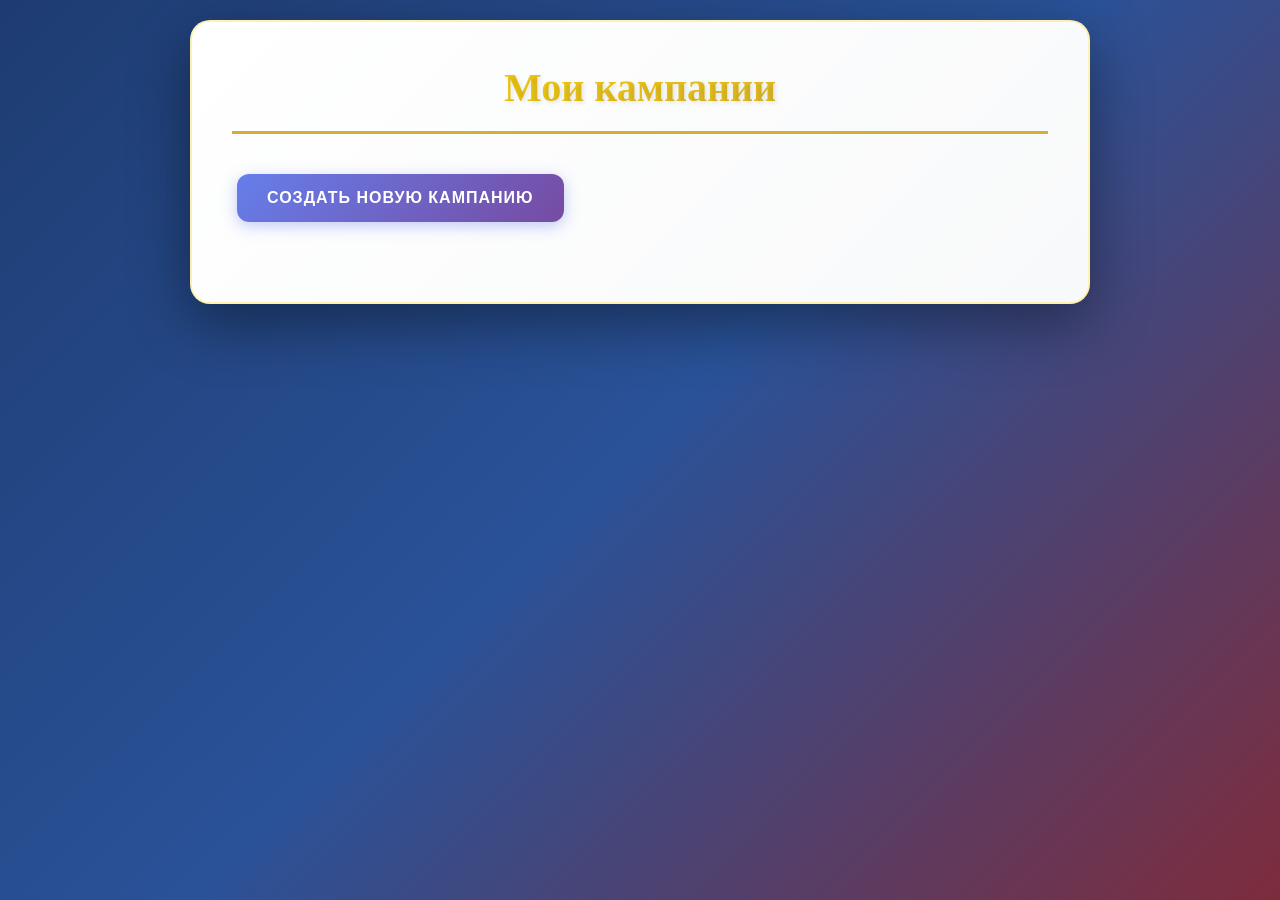
<file: index.html>
<!DOCTYPE html>
<html lang="ru">
<head>
    <meta charset="UTF-8">
    <meta name="viewport" content="width=device-width, initial-scale=1.0">
    <title>Мои кампании D&D</title>
    <link rel="stylesheet" href="css/style.css">
</head>
<body>
    <div class="container">
        <h1>Мои кампании</h1>
        <button id="newCampaignBtn" class="btn-primary">Создать новую кампанию</button>
        <ul id="campaignList" class="campaign-list">
            <!-- Сюда будут добавляться кампании -->
        </ul>
    </div>
    
    <script src="js/app.js"></script>
</body>
</html>
</file>
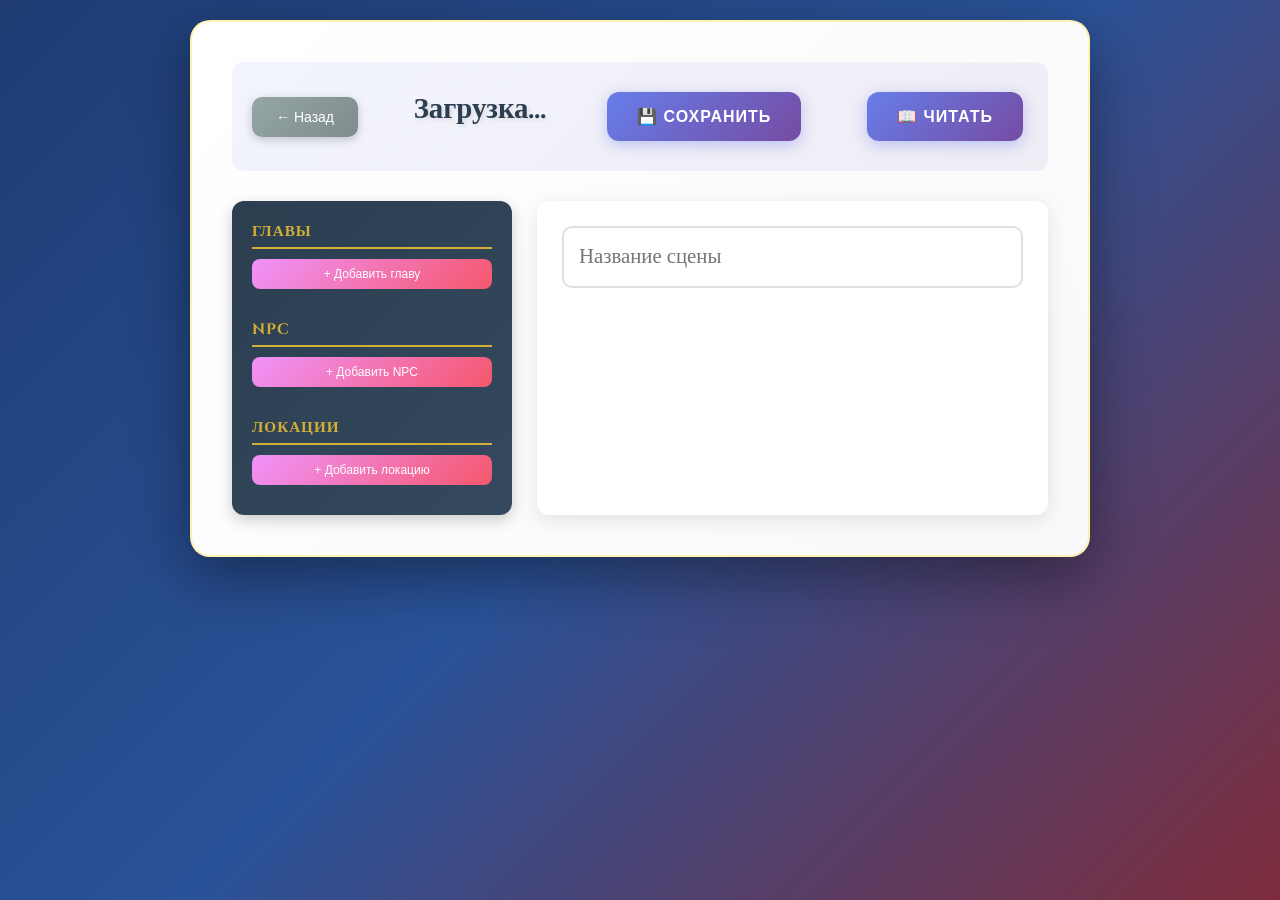
<file: editor.html>
<!DOCTYPE html>
<html lang="ru">
<head>
    <meta charset="UTF-8">
    <meta name="viewport" content="width=device-width, initial-scale=1.0">
    <title>Редактор кампании</title>
    <link rel="stylesheet" href="css/style.css">
    <link href="https://cdn.quilljs.com/1.3.7/quill.snow.css" rel="stylesheet">
</head>
<body>
    <div class="container">
        <div class="editor-header">
            <button id="backBtn" class="btn-secondary">← Назад</button>
            <h1 id="campaignTitle">Загрузка...</h1>
            <button id="saveBtn" class="btn-primary">💾 Сохранить</button>
            <button id="readBtn" class="btn-primary">📖 Читать</button>
        </div>
        
        <div class="editor-layout">
            <!-- Левая панель: структура -->
            <aside class="sidebar">
                <h3>Главы</h3>
                <button id="addChapterBtn" class="btn-small">+ Добавить главу</button>
                <ul id="chapterList" class="list"></ul>
                
                <h3>NPC</h3>
                <button id="addNpcBtn" class="btn-small">+ Добавить NPC</button>
                <ul id="npcList" class="list"></ul>
                
                <h3>Локации</h3>
                <button id="addLocationBtn" class="btn-small">+ Добавить локацию</button>
                <ul id="locationList" class="list"></ul>
            </aside>
            
            <!-- Центр: редактор -->
            <main class="editor-main">
                <input type="text" id="sceneTitle" placeholder="Название сцены" class="scene-input">
                <div id="editor"></div>
            </main>
        </div>
    </div>
    
    <script src="https://cdn.quilljs.com/1.3.7/quill.min.js"></script>
    <script src="js/editor.js"></script>
</body>
</html>
</file>
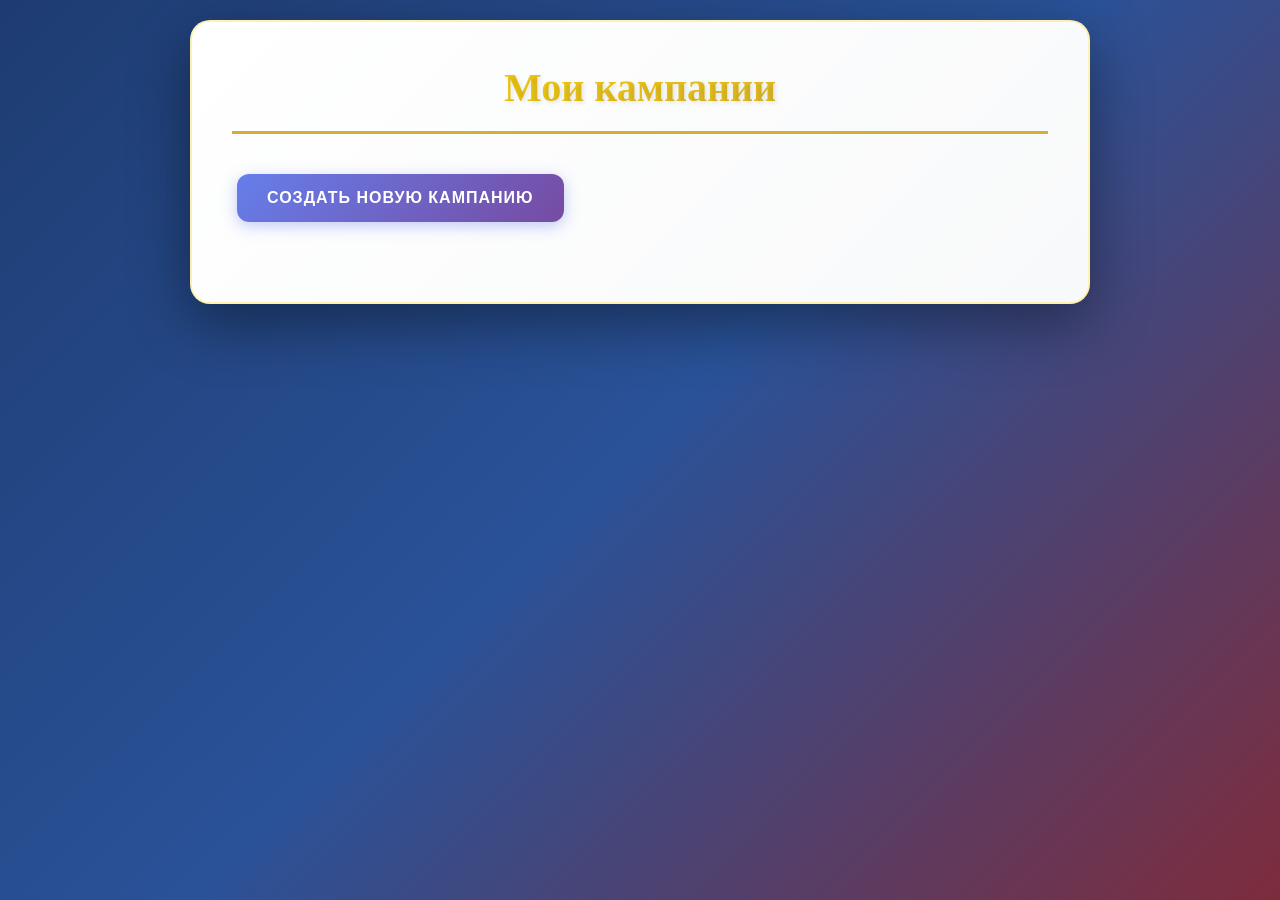
<file: reader.html>
<!DOCTYPE html>
<html lang="ru">
<head>
    <meta charset="UTF-8">
    <meta name="viewport" content="width=device-width, initial-scale=1.0">
    <title>Чтение кампании</title>
    <link rel="stylesheet" href="css/style.css">
    <link rel="stylesheet" href="css/reader.css">
    <!-- Подключаем красивые шрифты для книги -->
    <link href="https://fonts.googleapis.com/css2?family=Lora:ital,wght@0,400;0,700;1,400&family=Roboto:wght@400;500&display=swap" rel="stylesheet">
</head>
<body>
    <div class="reader-container">
        <!-- Боковая панель (Оглавление) -->
        <nav class="reader-sidebar">
            <button id="backBtn" class="btn-secondary">← К редактору</button>
            <h2 id="bookTitle">Название книги</h2>
            
            <h3>📖 Оглавление</h3>
            <ul id="tocList" class="toc-list"></ul>
            
            <h3>👤 Персонажи (NPC)</h3>
            <ul id="npcList" class="entity-list"></ul>
            
            <h3>🗺️ Локации</h3>
            <ul id="locList" class="entity-list"></ul>
        </nav>
        
        <!-- Основной текст -->
        <main class="reader-main">
            <div id="contentArea" class="book-content">
                <p class="placeholder">Выберите главу из оглавления слева, чтобы начать чтение</p>
            </div>
        </main>
    </div>
    
    <script src="js/reader.js"></script>
</body>
</html>
</file>
<file: css/style.css>
/* ===== БАЗОВЫЕ СТИЛИ ===== */
@import url('https://fonts.googleapis.com/css2?family=Cinzel:wght@400;700&family=Crimson+Text:ital,wght@0,400;0,600;1,400&family=Roboto:wght@400;500&display=swap');

* {
    margin: 0;
    padding: 0;
    box-sizing: border-box;
}

body {
    font-family: 'Roboto', sans-serif;
    background: linear-gradient(135deg, #1e3c72 0%, #2a5298 50%, #7e2c3c 100%);
    min-height: 100vh;
    padding: 20px;
    color: #333;
}

/* ===== КОНТЕЙНЕР ===== */
.container {
    max-width: 900px;
    margin: 0 auto;
    background: linear-gradient(135deg, #ffffff 0%, #f8f9fa 100%);
    border-radius: 20px;
    padding: 40px;
    box-shadow: 0 20px 60px rgba(0,0,0,0.4), 
                0 0 0 1px rgba(255,255,255,0.1) inset;
    backdrop-filter: blur(10px);
    border: 2px solid rgba(255,215,0,0.3);
}

/* ===== ЗАГОЛОВКИ ===== */
h1 {
    font-family: 'Cinzel', serif;
    color: #2c3e50;
    font-size: 2.5em;
    margin-bottom: 30px;
    text-align: center;
    text-shadow: 2px 2px 4px rgba(0,0,0,0.1);
    border-bottom: 3px solid #d4af37;
    padding-bottom: 15px;
    background: linear-gradient(135deg, #ffd700 0%, #d4af37 100%);
    -webkit-background-clip: text;
    -webkit-text-fill-color: transparent;
    background-clip: text;
}

h2 {
    font-family: 'Cinzel', serif;
    color: #34495e;
    font-size: 1.8em;
    margin-bottom: 20px;
}

h3 {
    font-family: 'Cinzel', serif;
    color: #2c3e50;
    font-size: 1.2em;
    margin: 20px 0 10px 0;
}

/* ===== КНОПКИ ===== */
.btn-primary {
    background: linear-gradient(135deg, #667eea 0%, #764ba2 100%);
    color: white;
    border: none;
    padding: 15px 30px;
    border-radius: 12px;
    font-size: 16px;
    font-weight: 600;
    cursor: pointer;
    transition: all 0.3s ease;
    box-shadow: 0 4px 15px rgba(102, 126, 234, 0.4);
    text-transform: uppercase;
    letter-spacing: 1px;
    margin: 10px 5px;
}

.btn-primary:hover {
    transform: translateY(-3px);
    box-shadow: 0 8px 25px rgba(102, 126, 234, 0.6);
}

.btn-secondary {
    background: linear-gradient(135deg, #95a5a6 0%, #7f8c8d 100%);
    color: white;
    border: none;
    padding: 12px 24px;
    border-radius: 10px;
    font-size: 14px;
    cursor: pointer;
    transition: all 0.3s ease;
    box-shadow: 0 3px 10px rgba(0,0,0,0.2);
}

.btn-secondary:hover {
    transform: translateY(-2px);
    box-shadow: 0 5px 15px rgba(0,0,0,0.3);
}

.btn-small {
    background: linear-gradient(135deg, #f093fb 0%, #f5576c 100%);
    color: white;
    border: none;
    padding: 8px 16px;
    border-radius: 8px;
    cursor: pointer;
    font-size: 12px;
    width: 100%;
    margin-bottom: 10px;
    transition: all 0.3s ease;
    font-weight: 500;
}

.btn-small:hover {
    transform: scale(1.05);
    box-shadow: 0 4px 12px rgba(245, 87, 108, 0.4);
}

/* ===== СПИСКИ КАМПАНИЙ ===== */
.campaign-list {
    list-style: none;
    margin-top: 30px;
}

.campaign-item {
    background: linear-gradient(135deg, #ffffff 0%, #f8f9fa 100%);
    padding: 20px;
    margin-bottom: 15px;
    border-radius: 12px;
    border-left: 5px solid #d4af37;
    cursor: pointer;
    transition: all 0.3s ease;
    box-shadow: 0 3px 10px rgba(0,0,0,0.1);
    font-size: 1.1em;
    font-weight: 500;
    color: #2c3e50;
}

.campaign-item:hover {
    transform: translateX(10px) scale(1.02);
    box-shadow: 0 8px 25px rgba(0,0,0,0.15);
    border-left-width: 8px;
}

/* ===== РЕДАКТОР ===== */
.editor-header {
    display: flex;
    justify-content: space-between;
    align-items: center;
    margin-bottom: 30px;
    flex-wrap: wrap;
    gap: 15px;
    padding: 20px;
    background: linear-gradient(135deg, #667eea15 0%, #764ba215 100%);
    border-radius: 12px;
}

.editor-header h1 {
    margin: 0;
    font-size: 1.8em;
    border: none;
    background: none;
    -webkit-text-fill-color: #2c3e50;
}

.editor-layout {
    display: grid;
    grid-template-columns: 280px 1fr;
    gap: 25px;
}

.sidebar {
    background: linear-gradient(135deg, #2c3e50 0%, #34495e 100%);
    padding: 20px;
    border-radius: 12px;
    color: white;
    height: fit-content;
    box-shadow: 0 5px 15px rgba(0,0,0,0.2);
}

.sidebar h3 {
    color: #d4af37;
    font-size: 0.95em;
    margin: 20px 0 10px 0;
    text-transform: uppercase;
    letter-spacing: 1px;
    border-bottom: 2px solid #d4af37;
    padding-bottom: 5px;
}

.sidebar h3:first-child {
    margin-top: 0;
}

.list {
    list-style: none;
}

.list li {
    padding: 10px 15px;
    background: rgba(255,255,255,0.1);
    border-radius: 8px;
    margin-bottom: 8px;
    cursor: pointer;
    font-size: 0.95em;
    transition: all 0.3s ease;
    border-left: 3px solid transparent;
}

.list li:hover {
    background: rgba(255,255,255,0.2);
    transform: translateX(5px);
    border-left-color: #d4af37;
}

.list li.active {
    background: linear-gradient(135deg, #667eea 0%, #764ba2 100%);
    border-left-color: #ffd700;
    box-shadow: 0 3px 10px rgba(0,0,0,0.3);
}

.editor-main {
    background: white;
    padding: 25px;
    border-radius: 12px;
    box-shadow: 0 5px 20px rgba(0,0,0,0.1);
}

.scene-input {
    width: 100%;
    padding: 15px;
    border: 2px solid #e0e0e0;
    border-radius: 10px;
    font-size: 1.3em;
    margin-bottom: 20px;
    font-family: 'Cinzel', serif;
    transition: border-color 0.3s;
}

.scene-input:focus {
    outline: none;
    border-color: #667eea;
}

/* Quill Editor Styling */
.ql-toolbar {
    border-radius: 10px 10px 0 0 !important;
    background: linear-gradient(135deg, #f8f9fa 0%, #e9ecef 100%) !important;
    border: 1px solid #ddd !important;
    border-bottom: none !important;
}

.ql-container {
    border-radius: 0 0 10px 10px !important;
    border: 1px solid #ddd !important;
    min-height: 400px !important;
    font-family: 'Crimson Text', serif !important;
    font-size: 17px !important;
}

/* ===== АДАПТИВНОСТЬ ===== */
@media (max-width: 768px) {
    .container {
        padding: 20px;
    }
    
    h1 {
        font-size: 1.8em;
    }
    
    .editor-layout {
        grid-template-columns: 1fr;
    }
    
    .sidebar {
        order: 2;
    }
    
    .editor-main {
        order: 1;
    }
    
    .editor-header {
        flex-direction: column;
        text-align: center;
    }
    
    .btn-primary, .btn-secondary {
        width: 100%;
        margin: 5px 0;
    }
}

/* ===== АНИМАЦИИ ===== */
@keyframes fadeIn {
    from { opacity: 0; transform: translateY(20px); }
    to { opacity: 1; transform: translateY(0); }
}

.container {
    animation: fadeIn 0.6s ease;
}

.campaign-item {
    animation: fadeIn 0.5s ease backwards;
}

.campaign-item:nth-child(1) { animation-delay: 0.1s; }
.campaign-item:nth-child(2) { animation-delay: 0.2s; }
.campaign-item:nth-child(3) { animation-delay: 0.3s; }
</file>
<file: css/reader.css>
/* ===== БАЗА ===== */
.reader-container {
    display: flex;
    height: 100vh;
    background: linear-gradient(135deg, #0f2027 0%, #203a43 50%, #2c5364 100%);
    overflow: hidden;
}

/* ===== БОКОВАЯ ПАНЕЛЬ ===== */
.reader-sidebar {
    width: 300px;
    background: linear-gradient(180deg, #1a1a2e 0%, #16213e 100%);
    color: #e8e8e8;
    padding: 25px;
    overflow-y: auto;
    flex-shrink: 0;
    border-right: 3px solid #d4af37;
    box-shadow: 5px 0 25px rgba(0,0,0,0.5);
}

.reader-sidebar h2 {
    font-family: 'Cinzel', serif;
    color: #d4af37;
    font-size: 1.6em;
    margin: 20px 0 25px 0;
    padding-bottom: 15px;
    border-bottom: 2px solid #d4af37;
    text-shadow: 0 0 10px rgba(212, 175, 55, 0.5);
}

.reader-sidebar h3 {
    font-family: 'Cinzel', serif;
    font-size: 0.9em;
    color: #a0a0a0;
    margin-top: 30px;
    margin-bottom: 12px;
    text-transform: uppercase;
    letter-spacing: 2px;
}

.toc-list, .entity-list {
    list-style: none;
}

.toc-list li, .entity-list li {
    padding: 12px 15px;
    margin-bottom: 6px;
    cursor: pointer;
    border-radius: 8px;
    font-size: 0.95em;
    transition: all 0.3s ease;
    border-left: 3px solid transparent;
    background: rgba(255,255,255,0.05);
}

.toc-list li:hover, .entity-list li:hover {
    background: rgba(212, 175, 55, 0.2);
    border-left-color: #d4af37;
    transform: translateX(5px);
}

.toc-list li.active {
    background: linear-gradient(135deg, #d4af37 0%, #f4d03f 100%);
    color: #1a1a2e;
    font-weight: bold;
    border-left-color: #ffd700;
    box-shadow: 0 3px 10px rgba(212, 175, 55, 0.4);
}

/* ===== ОСНОВНАЯ ОБЛАСТЬ ===== */
.reader-main {
    flex: 1;
    overflow-y: auto;
    background: 
        linear-gradient(rgba(253, 251, 247, 0.95), rgba(253, 251, 247, 0.95)),
        url("data:image/svg+xml,%3Csvg width='100' height='100' viewBox='0 0 100 100' xmlns='http://www.w3.org/2000/svg'%3E%3Cpath d='M11 18c3.866 0 7-3.134 7-7s-3.134-7-7-7-7 3.134-7 7 3.134 7 7 7zm48 25c3.866 0 7-3.134 7-7s-3.134-7-7-7-7 3.134-7 7 3.134 7 7 7zm-43-7c1.657 0 3-1.343 3-3s-1.343-3-3-3-3 1.343-3 3 1.343 3 3 3zm63 31c1.657 0 3-1.343 3-3s-1.343-3-3-3-3 1.343-3 3 1.343 3 3 3zM34 90c1.657 0 3-1.343 3-3s-1.343-3-3-3-3 1.343-3 3 1.343 3 3 3zm56-76c1.657 0 3-1.343 3-3s-1.343-3-3-3-3 1.343-3 3 1.343 3 3 3zM12 86c2.21 0 4-1.79 4-4s-1.79-4-4-4-4 1.79-4 4 1.79 4 4 4zm28-65c2.21 0 4-1.79 4-4s-1.79-4-4-4-4 1.79-4 4 1.79 4 4 4zm23-11c2.76 0 5-2.24 5-5s-2.24-5-5-5-5 2.24-5 5 2.24 5 5 5zm-6 60c2.21 0 4-1.79 4-4s-1.79-4-4-4-4 1.79-4 4 1.79 4 4 4zm29 22c2.76 0 5-2.24 5-5s-2.24-5-5-5-5 2.24-5 5 2.24 5 5 5zM32 63c2.76 0 5-2.24 5-5s-2.24-5-5-5-5 2.24-5 5 2.24 5 5 5zm57-13c2.76 0 5-2.24 5-5s-2.24-5-5-5-5 2.24-5 5 2.24 5 5 5zm-9-21c1.105 0 2-.895 2-2s-.895-2-2-2-2 .895-2 2 .895 2 2 2zM60 91c1.105 0 2-.895 2-2s-.895-2-2-2-2 .895-2 2 .895 2 2 2zM35 41c1.105 0 2-.895 2-2s-.895-2-2-2-2 .895-2 2 .895 2 2 2zM12 60c1.105 0 2-.895 2-2s-.895-2-2-2-2 .895-2 2 .895 2 2 2z' fill='%23d4af37' fill-opacity='0.03' fill-rule='evenodd'/%3E%3C/svg%3E");
    padding: 50px;
}

.book-content {
    max-width: 800px;
    margin: 0 auto;
    font-family: 'Crimson Text', serif;
    font-size: 19px;
    line-height: 1.9;
    color: #2c3e50;
    background: white;
    padding: 50px;
    border-radius: 5px;
    box-shadow: 0 5px 30px rgba(0,0,0,0.3);
}

.book-content h1 {
    font-family: 'Cinzel', serif;
    color: #8e44ad;
    font-size: 2.2em;
    margin-top: 0;
    margin-bottom: 25px;
    text-shadow: 1px 1px 2px rgba(0,0,0,0.1);
    border-bottom: 2px solid #d4af37;
    padding-bottom: 15px;
}

.book-content h2 {
    font-family: 'Cinzel', serif;
    color: #34495e;
    font-size: 1.6em;
    margin-top: 35px;
    margin-bottom: 15px;
}

.book-content h3 {
    font-family: 'Cinzel', serif;
    color: #2c3e50;
    font-size: 1.3em;
    margin-top: 25px;
    margin-bottom: 12px;
}

.book-content p {
    margin-bottom: 18px;
    text-align: justify;
    text-indent: 30px;
}

.book-content p:first-of-type {
    font-size: 1.1em;
    font-weight: 600;
}

.book-content img {
    max-width: 100%;
    height: auto;
    border-radius: 8px;
    box-shadow: 0 5px 20px rgba(0,0,0,0.2);
    margin: 25px 0;
    border: 3px solid #d4af37;
}

.book-content ul, .book-content ol {
    margin: 15px 0;
    padding-left: 40px;
}

.book-content li {
    margin-bottom: 8px;
}

.placeholder {
    text-align: center;
    color: #95a5a6;
    font-style: italic;
    font-size: 1.2em;
    margin-top: 100px;
    font-family: 'Crimson Text', serif;
}

/* ===== СКРОЛЛБАР ===== */
.reader-sidebar::-webkit-scrollbar,
.reader-main::-webkit-scrollbar {
    width: 8px;
}

.reader-sidebar::-webkit-scrollbar-track,
.reader-main::-webkit-scrollbar-track {
    background: rgba(0,0,0,0.2);
}

.reader-sidebar::-webkit-scrollbar-thumb,
.reader-main::-webkit-scrollbar-thumb {
    background: #d4af37;
    border-radius: 4px;
}

.reader-sidebar::-webkit-scrollbar-thumb:hover,
.reader-main::-webkit-scrollbar-thumb:hover {
    background: #f4d03f;
}

/* ===== АДАПТИВНОСТЬ ===== */
@media (max-width: 768px) {
    .reader-container {
        flex-direction: column;
    }
    
    .reader-sidebar {
        width: 100%;
        height: auto;
        max-height: 35vh;
        border-right: none;
        border-bottom: 3px solid #d4af37;
    }
    
    .reader-main {
        padding: 20px;
    }
    
    .book-content {
        padding: 25px;
        font-size: 17px;
        text-align: left;
    }
    
    .book-content p {
        text-indent: 0;
    }
}

/* ===== АНИМАЦИИ ===== */
@keyframes fadeIn {
    from { opacity: 0; transform: translateY(20px); }
    to { opacity: 1; transform: translateY(0); }
}

.book-content {
    animation: fadeIn 0.6s ease;
}
</file>
